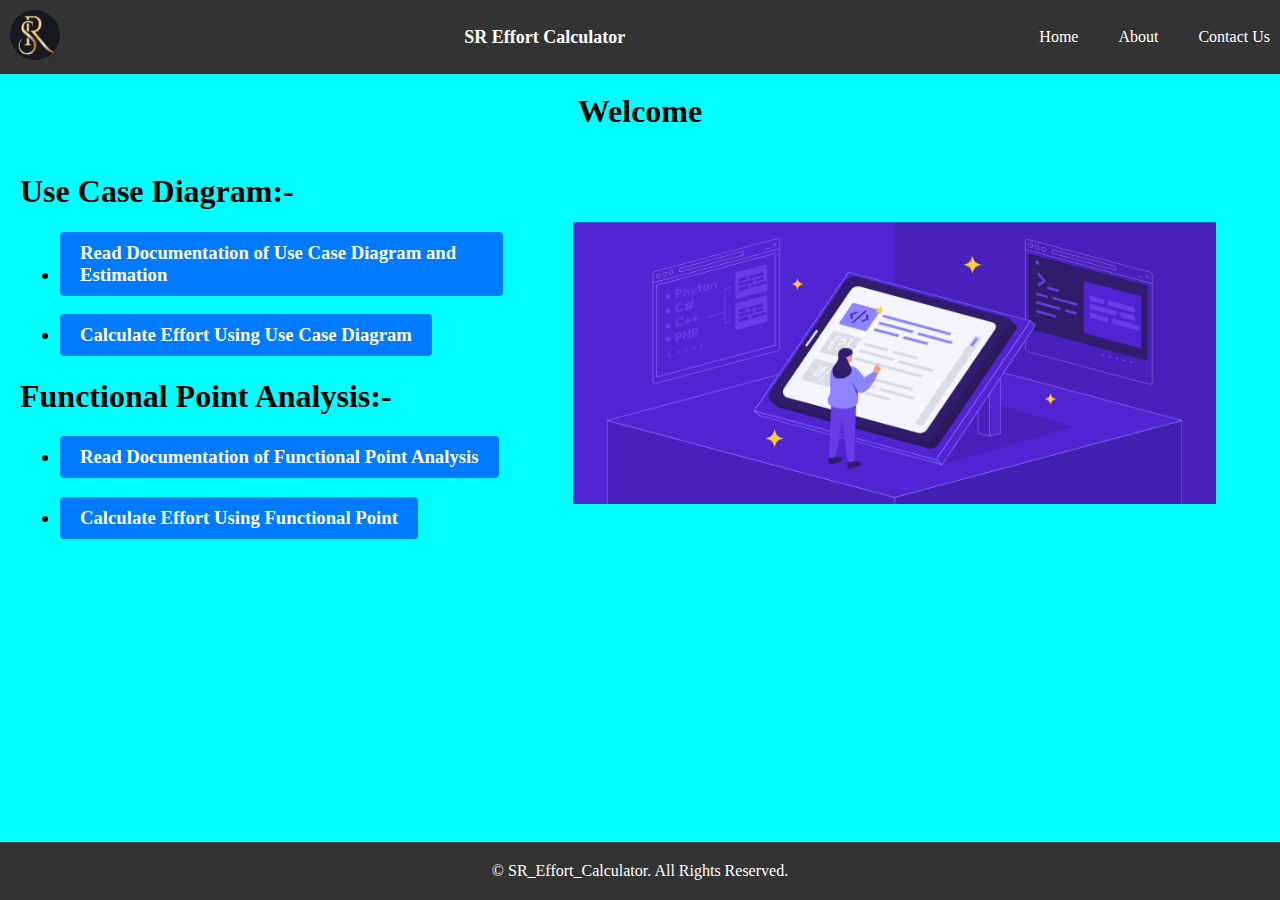
<file: templates/index.html>
<!DOCTYPE html>
<html>

<head>
	<title>Home</title>
	<link rel="stylesheet" type="text/css" href="static/sat1.css">
</head>

<body>
	<header class="fixed-header">
		<div class="logo">
			<img src="static/logo_sr.jpg" alt="Logo">
		</div>
		<div class="company-name">
			SR Effort Calculator
		</div>
		<nav>
			<ul>
				<li><a href="index.html">Home</a></li>
				<li><a href="about.html">About</a></li>
				<li><a href="contact_us.html">Contact Us</a></li>
			</ul>
		</nav>
	</header>
	<br><br><br><br>
	<main>
		<h1>
			<center>Welcome</center>
		</h1>
		<div class="index_img">
			<div class="ind">
				<h1>
					Use Case Diagram:-
				</h1>
				<div class="calculator">
					<ul>
						<h3>
							<li><a href="document1.html" class="button">Read Documentation of Use Case Diagram and
									Estimation</a></li>
						</h3>
						<h3>
							<li><a href="Effort_cal.html" class="button">Calculate Effort Using Use Case Diagram</a>
							</li>
						</h3>
					</ul>
				</div>
				<h1>
					Functional Point Analysis:-
				</h1>
				<div class="calculator">
					<ul>
						<h3>
							<li><a href="document2.html" class="button">Read Documentation of Functional Point
									Analysis</a>
							</li>
						</h3>
						<h3>
							<li><a href="functional.html" class="button">Calculate Effort Using Functional Point</a>
							</li>
						</h3>
					</ul>
				</div>
			</div>
			<div class="img1">
				<img src="static/codeing.png" alt="">
			</div>
		</div>

	</main>
	<br><br><br><br>
	<footer>
		<div class="copyright">
			&copy; SR_Effort_Calculator. All Rights Reserved.
		</div>
	</footer>

</body>

</html>
</file>
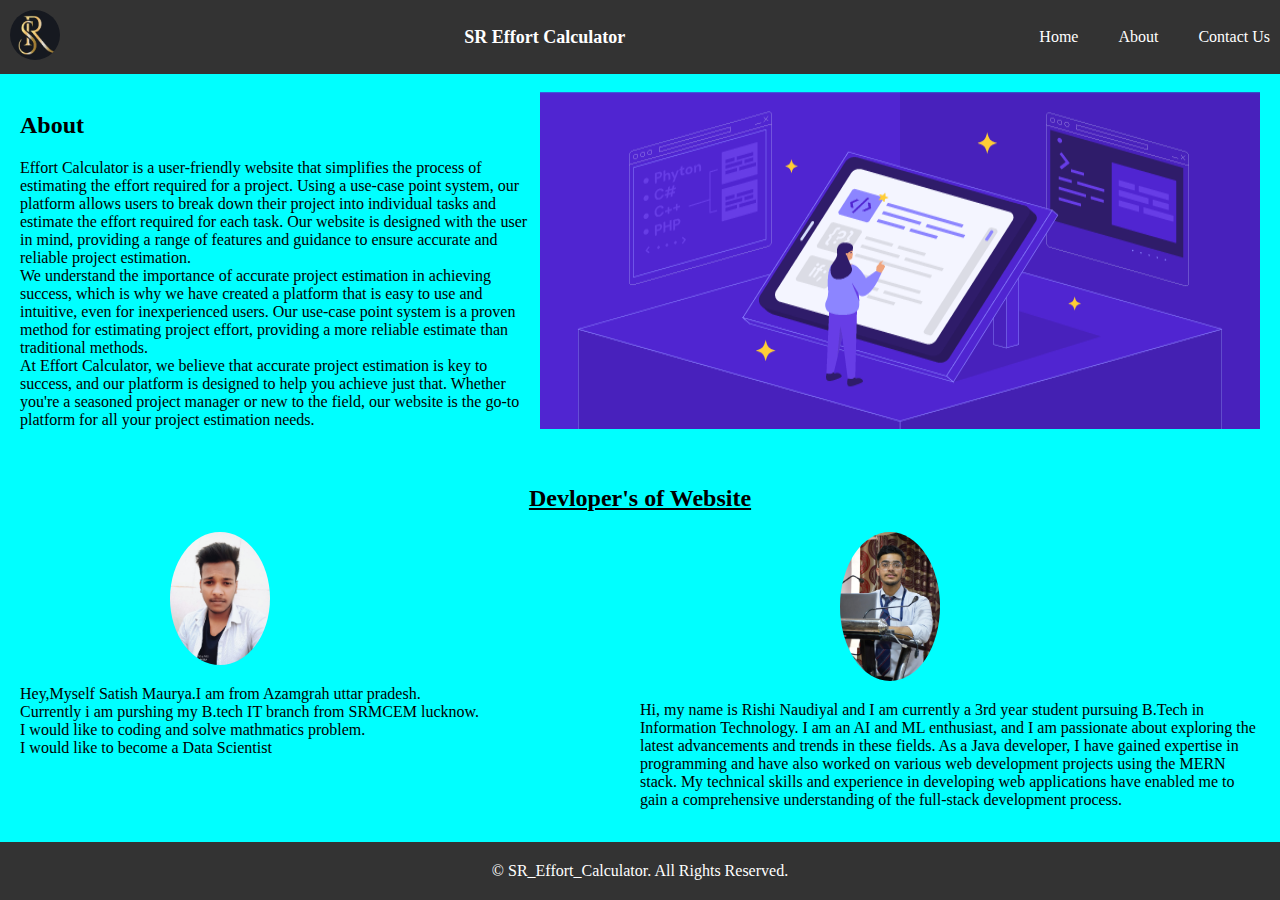
<file: templates/about.html>
<!DOCTYPE html>
<html lang="en">

<head>
	<meta charset="UTF-8">
	<meta http-equiv="X-UA-Compatible" content="IE=edge">
	<meta name="viewport" content="width=device-width, initial-scale=1.0">
	<title>About</title>
	<link rel="stylesheet" type="text/css" href="static/sat1.css">
</head>

<body>
	<header class="fixed-header">
		<div class="logo">
			<img src="static/logo_sr.jpg" alt="Logo">
		</div>
		<div class="company-name">
			SR Effort Calculator
		</div>
		<nav>
			<ul>
				<li><a href="index.html">Home</a></li>
				<li><a href="about.html">About</a></li>
				<li><a href="contact_us.html">Contact Us</a></li>
			</ul>
		</nav>
	</header>
	<br><br><br><br>
	<main>
		<div class="about">
			<div class="about_con">
				<h2>About</h2>
				Effort Calculator is a user-friendly website that simplifies the process of estimating the effort
				required
				for a project. Using a use-case point system, our platform allows users to break down their project into
				individual tasks and estimate the effort required for each task. Our website is designed with the user
				in
				mind, providing a range of features and guidance to ensure accurate and reliable project estimation.
				<br>
				We understand the importance of accurate project estimation in achieving success, which is why we have
				created a platform that is easy to use and intuitive, even for inexperienced users. Our use-case point
				system is a proven method for estimating project effort, providing a more reliable estimate than
				traditional
				methods.
				<br>
				At Effort Calculator, we believe that accurate project estimation is key to success, and our platform is
				designed to help you achieve just that. Whether you're a seasoned project manager or new to the field,
				our
				website is the go-to platform for all your project estimation needs.
			</div>
			<img src="static/codeing.png" alt="code">
		</div>
		<br><br>
		<h2>
			<center><u>Devloper's of Website</u></center>
		</h2>
		<div class="about2">
			<div class="img_s">
				<div>
					<img src="static/sat_profile.jpeg" alt="Satish">
				</div>
				<div class="satish">
					<p>
						Hey,Myself Satish Maurya.I am from Azamgrah uttar pradesh.
						<br> Currently i am purshing my B.tech IT
						branch from SRMCEM lucknow. <br>
						I would like to coding and solve mathmatics problem.
						<br>I would like to become a Data Scientist
					</p>
				</div>
			</div>
			<div class="img_r">
				<div>
					<img src="static/rishi.jpeg" alt="Satish">
				</div>
				<div class="rishi">
					<p>
						Hi, my name is Rishi Naudiyal and I am currently a 3rd year student pursuing B.Tech in
						Information Technology. I am an AI and ML enthusiast, and I am passionate about exploring the
						latest advancements and trends in these fields.

						As a Java developer, I have gained expertise in programming and have also worked on various web
						development projects using the MERN stack. My technical skills and experience in developing web
						applications have enabled me to gain a comprehensive understanding of the full-stack development
						process.

					</p>
				</div>
			</div>
		</div>
	</main>





	<footer>
		<div class="copyright">
			&copy; SR_Effort_Calculator. All Rights Reserved.
		</div>
	</footer>
</body>

</html>
</file>
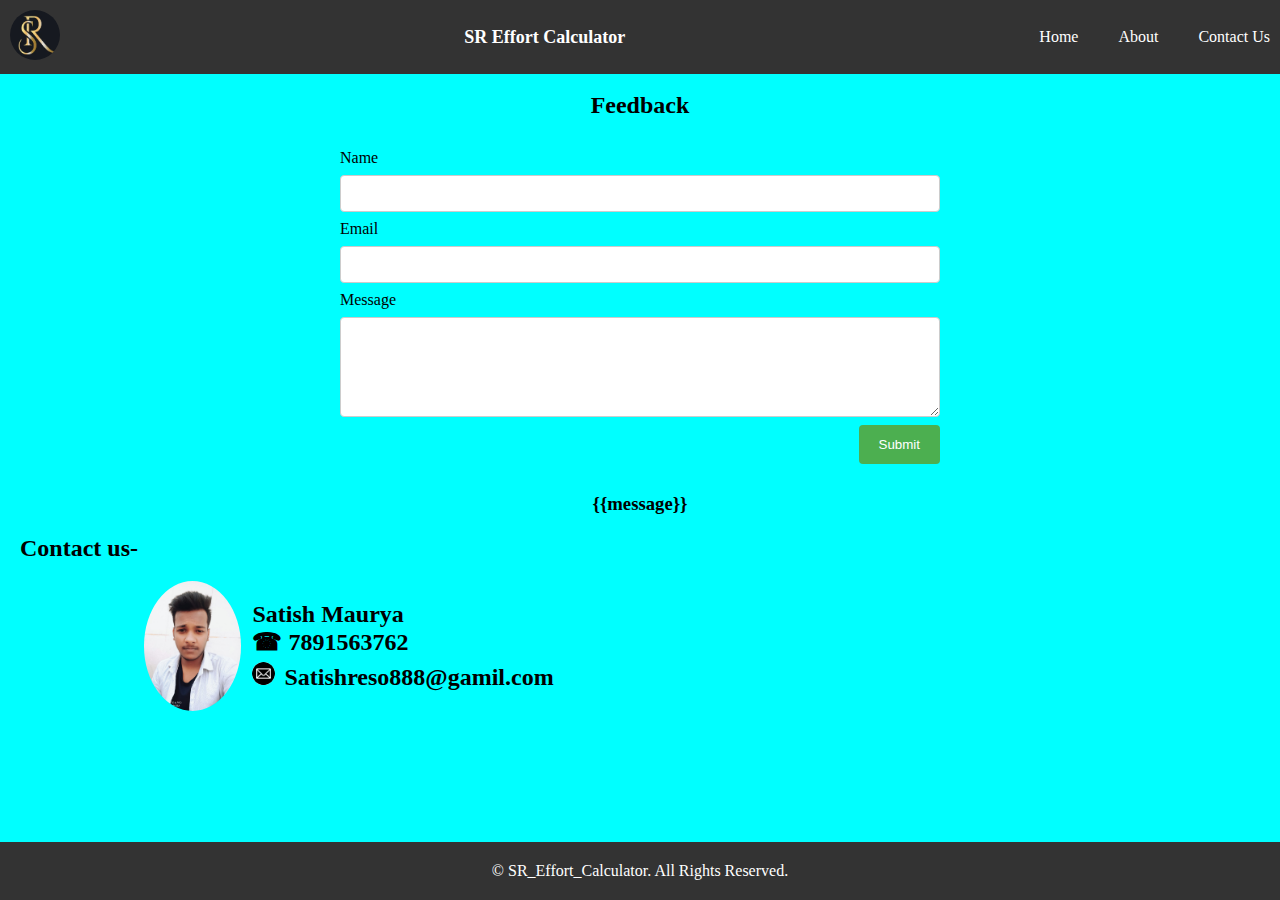
<file: templates/contact_us.html>
<!DOCTYPE html>
<html lang="en">

<head>
	<meta charset="UTF-8">
	<meta http-equiv="X-UA-Compatible" content="IE=edge">
	<meta name="viewport" content="width=device-width, initial-scale=1.0">
	<title>contact-us</title>
	<link rel="stylesheet" type="text/css" href="static/sat1.css">
	<link rel="stylesheet" type="text/css" href="static/contact.css">
</head>

<body>
	<header class="fixed-header">
		<div class="logo">
			<img src="static/logo_sr.jpg" alt="Logo">
		</div>
		<div class="company-name">
			SR Effort Calculator
		</div>
		<nav>
			<ul>
				<li><a href="index.html">Home</a></li>
				<li><a href="about.html">About</a></li>
				<li><a href="contact_us.html">Contact Us</a></li>
			</ul>
		</nav>
	</header>
	<br><br><br><br>
	<main>
		<center>
			<h2>Feedback</h2>
		</center>
		<div class="con_container">
			<form action="/contact_us.html" method="POST">
				<label for="name">Name</label>
				<input type="text" id="name" name="name" required>

				<label for="email">Email</label>
				<input type="email" id="email" name="email" required>

				<label for="message">Message</label>
				<textarea id="message" name="message" required></textarea>

				<button type="submit">Submit</button>
			</form>
		</div>
		<h3><center>{{message}}</center></h3>
		<h2>Contact us-</h2>
		<div class="my_con">
			<div class="profile">
				<img src="static/sat_profile.jpeg" alt="sat">
			</div>
			<div class="img_side">
				<h2>Satish Maurya <br>&phone; 7891563762 <br>
					<img class="email" src="static/email.png" alt="Email">
					<div class="e_name">Satishreso888@gamil.com</div>
				</h2>
			</div>

		</div>
	</main>

	<br><br><br><br>

	<footer>
		<div class="copyright">
			&copy; SR_Effort_Calculator. All Rights Reserved.
		</div>
	</footer>
</body>

</html>
</file>
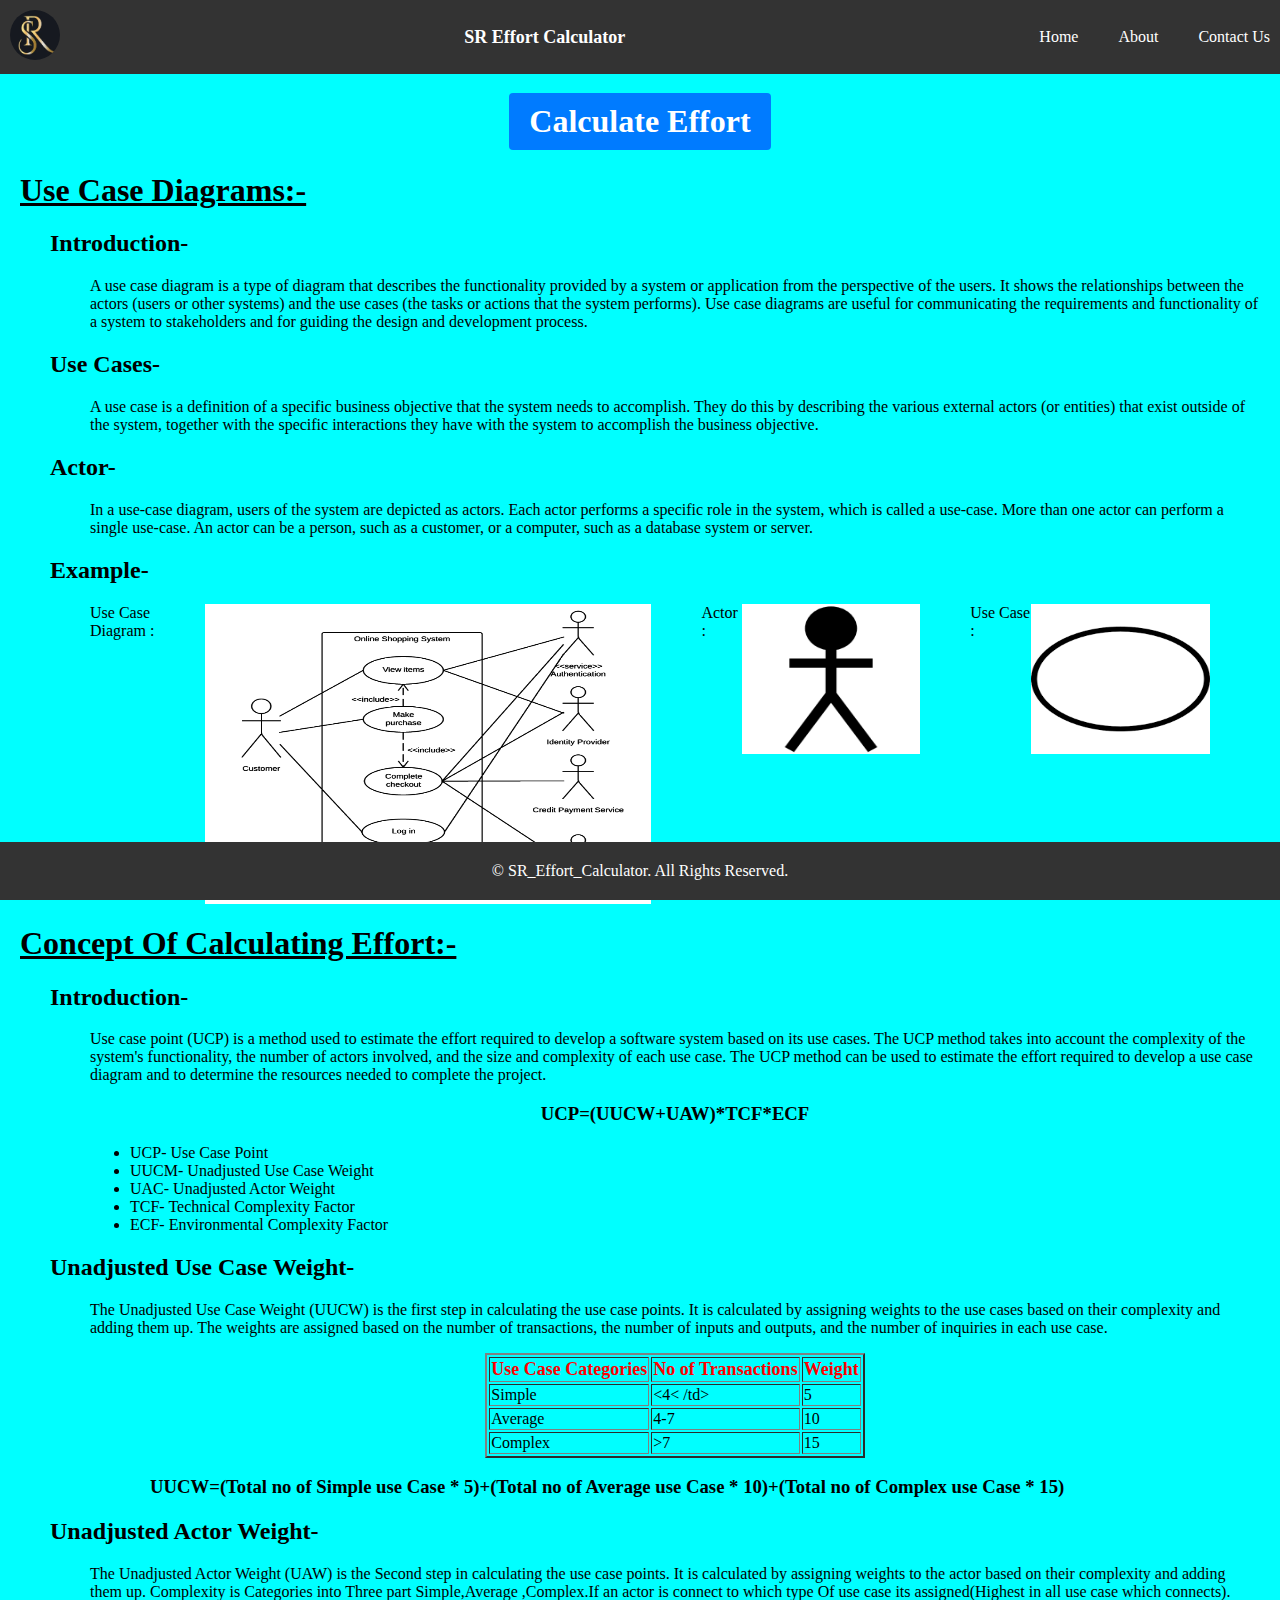
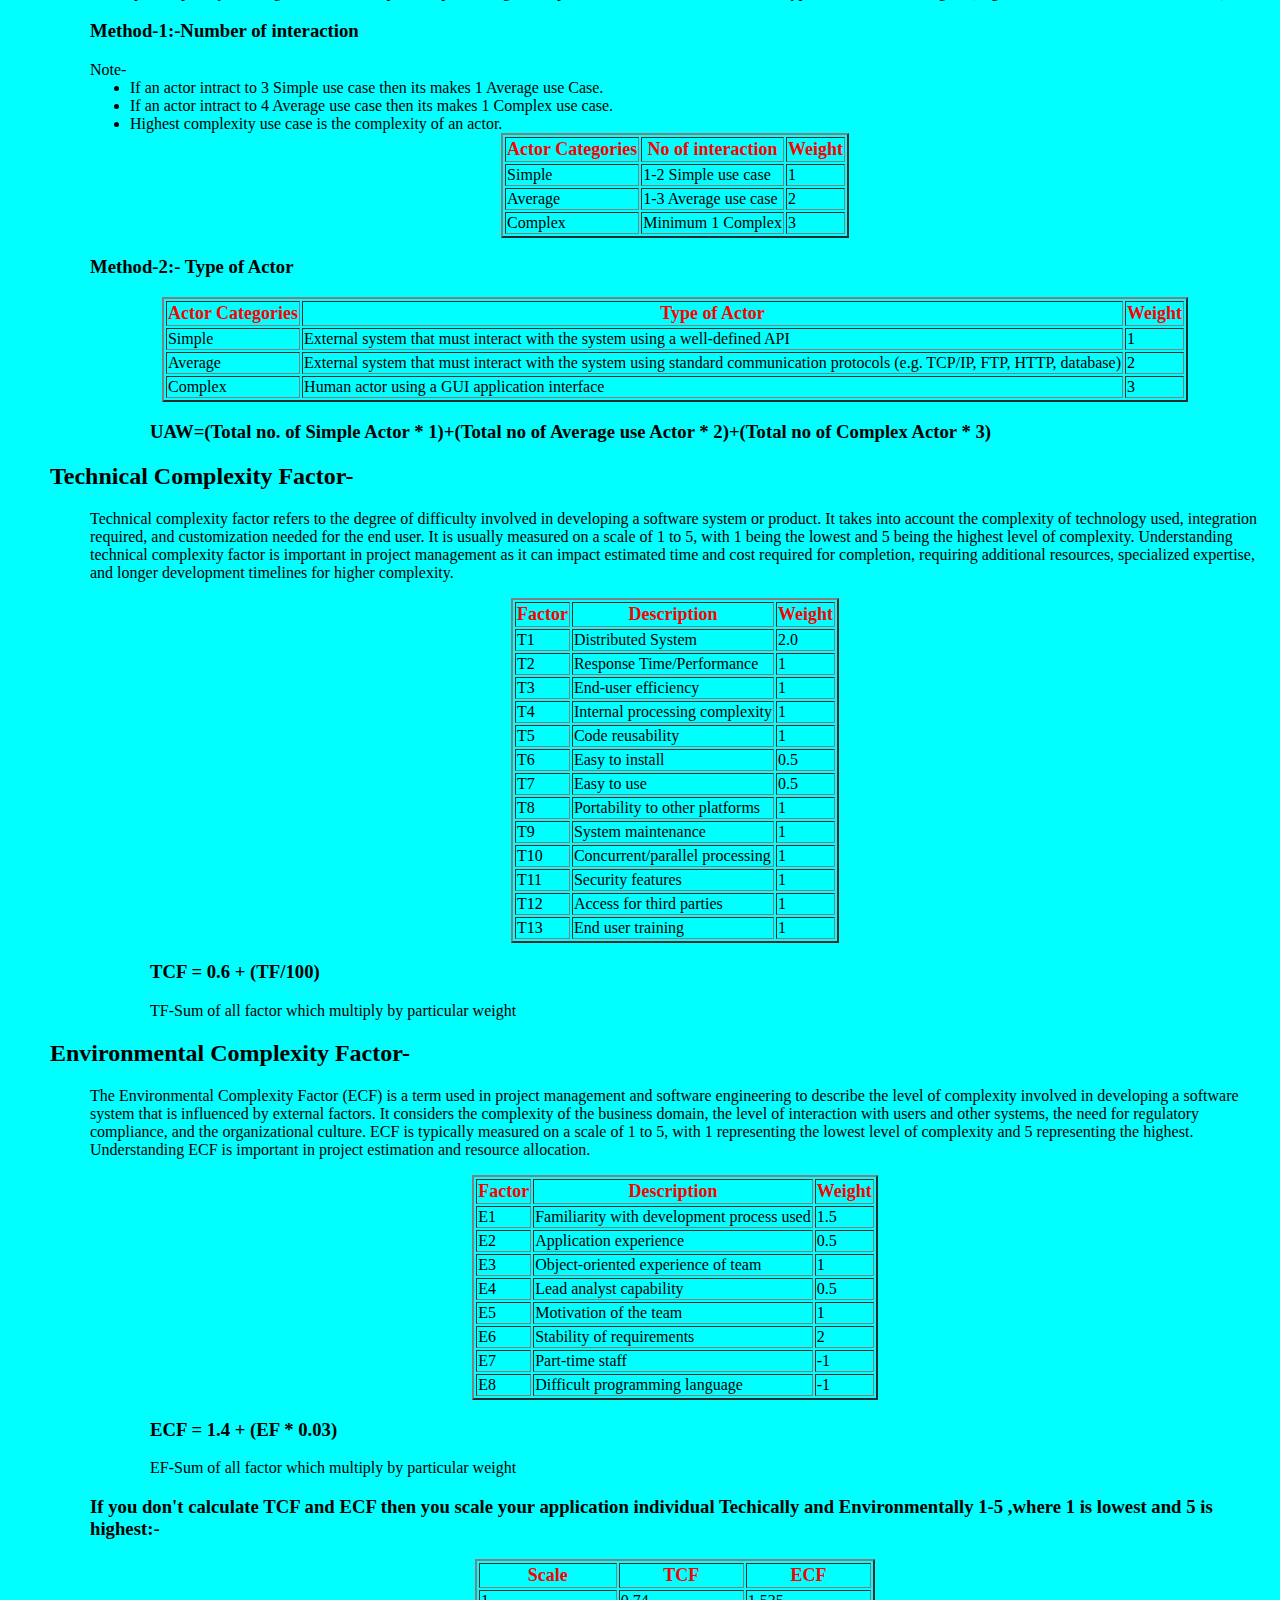
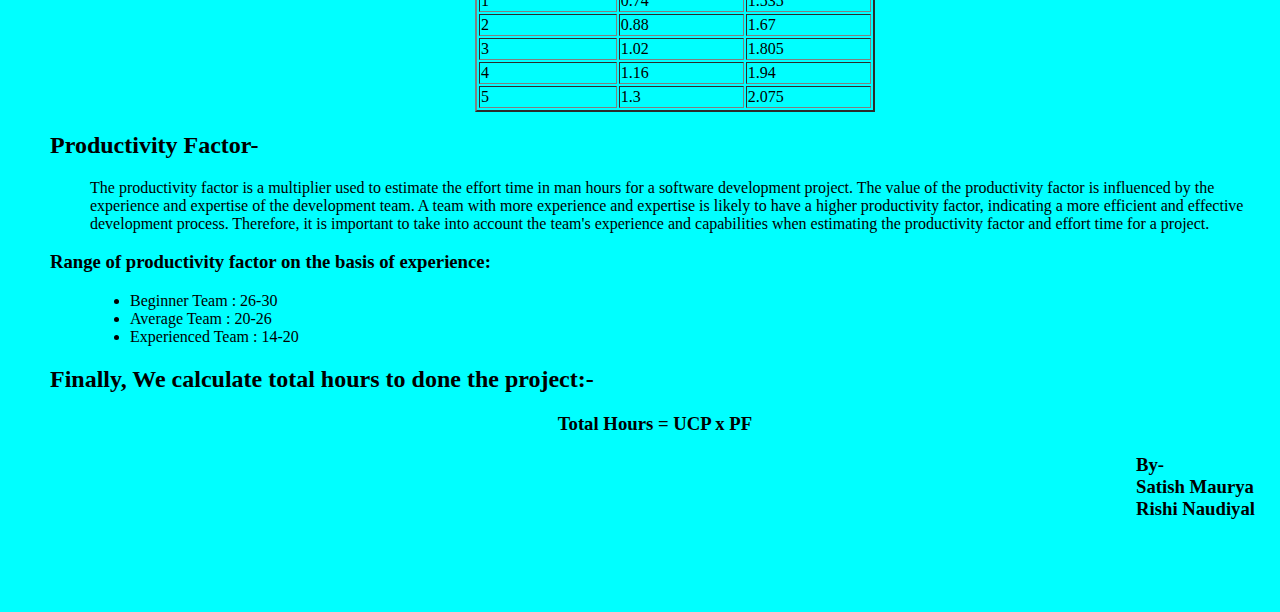
<file: templates/document1.html>
<!DOCTYPE html>
<html>

<head>
	<title>Home</title>
	<link rel="stylesheet" type="text/css" href="static/sat1.css">
</head>

<body>
	<header class="fixed-header">
		<div class="logo">
			<img src="static/logo_sr.jpg" alt="Logo">
		</div>
		<div class="company-name">
			SR Effort Calculator
		</div>
		<nav>
			<ul>
				<li><a href="index.html">Home</a></li>
				<li><a href="about.html">About</a></li>
				<li><a href="contact_us.html">Contact Us</a></li>
			</ul>
		</nav>
	</header>
	<br><br><br><br>
	<main>
		<div class="calculator">
			<h1>
				<center><a href="Effort_cal.html" class="button">Calculate Effort</a></center>
			</h1>
		</div>
		<div class="th">
			<u>
				<h1>Use Case Diagrams:-</h1>
			</u>
			<dl class="dlu">
				<dt>
					<h2>Introduction-</h2>
				</dt>
				<dd>
					<p>
						A use case diagram is a type of diagram that describes the functionality provided by a system or
						application from the perspective of the users. It shows the relationships between the actors
						(users or other systems) and the use cases (the tasks or actions that the system performs). Use
						case diagrams are useful for communicating the requirements and functionality of a system to
						stakeholders and for guiding the design and development process.</p>
				</dd>
				<dt>
					<h2>Use Cases-</h2>
				</dt>
				<dd>
					<p>
						A use case is a definition of a specific business objective that the system needs to accomplish.
						They do this by describing the various external actors (or entities) that exist outside of the
						system, together with the specific interactions they have with the system to accomplish the
						business objective.
					</p>
				</dd>
				<dt>
					<h2>Actor-</h2>
				</dt>
				<dd>
					<p>
						In a use-case diagram, users of the system are depicted as actors. Each actor performs a
						specific role in the system, which is called a use-case. More than one actor can perform a
						single use-case. An actor can be a person, such as a customer, or a computer, such as a database
						system or server.
					</p>
				</dd>
				<dt>
					<h2>Example-</h2>
				</dt>
				<dd>
					<div class="image-container">Use Case Diagram :
						<img src="static/pic1.png" alt="Use Case Diagram" width="500" height="300">Actor :
						<img src="static/actor.png" alt="Actor" width="200" height="150">Use Case :
						<img src="static/use_case.png" alt="Use Case" width="200" height="150">
					</div>
				</dd>

			</dl>
		</div>
		<div class="th">
			<u>
				<h1>Concept Of Calculating Effort:-</h1>
			</u>
			<dl class="dlu">
				<h2>
					<dt>Introduction-</dt>
				</h2>
				<dd>
					<p>
						Use case point (UCP) is a method used to estimate the effort required to develop a software
						system based on its use cases. The UCP method takes into account the complexity of the system's
						functionality, the number of actors involved, and the size and complexity of each use case. The
						UCP method can be used to estimate the effort required to develop a use case diagram and to
						determine the resources needed to complete the project.

					<h3>
						<center>UCP=(UUCW+UAW)*TCF*ECF </center>
					</h3>
					<div clas="UCP">
						<ul type="solide">
							<li>UCP- Use Case Point</li>
							<li>UUCM- Unadjusted Use Case Weight</li>
							<li>UAC- Unadjusted Actor Weight</li>
							<li>TCF- Technical Complexity Factor</li>
							<li>ECF- Environmental Complexity Factor</li>
						</ul>
					</div>
					</p>
				</dd>
				<dt>
					<h2>Unadjusted Use Case Weight-</h2>
				</dt>
				<dd>
					<p>
						The Unadjusted Use Case Weight (UUCW) is the first step in calculating the use case points. It
						is
						calculated by assigning weights to the use cases based on their complexity and adding them up.
						The weights are assigned based on the number of transactions, the number of inputs and outputs,
						and the number of inquiries in each use case.

						<center>
							<table border="2px solide black" cell-padding="0px">
								<tr>
									<th>Use Case Categories</th>
									<th>No of Transactions</th>
									<th>Weight</th>
								</tr>
								<tr>
									<td>Simple</td>
									<td>
										<4< /td>
									<td>5</td>
								</tr>
								<tr>
									<td>Average</td>
									<td>4-7</td>
									<td>10</td>
								</tr>
								<tr>
									<td>Complex</td>
									<td>>7</td>
									<td>15</td>
								</tr>

							</table>
						</center>
					<div class="formula">
						<h3>UUCW=(Total no of Simple use Case * 5)+(Total no of Average use Case * 10)+(Total no of
							Complex use Case * 15)</h3>
					</div>
					</p>
				</dd>
				<dt>
					<h2>Unadjusted Actor Weight-</h2>
				</dt>
				<dd>
					<p>
						The Unadjusted Actor Weight (UAW) is the Second step in calculating the use case points. It is
						calculated by assigning weights to the actor based on their complexity and adding them up.
						Complexity is Categories into Three part Simple,Average ,Complex.If an actor is connect to which
						type Of
						use case its assigned(Highest in all use case which connects). <br>
					<h3>Method-1:-Number of interaction</h3>
					Note-
					<ul type="solide">
						<li>If an actor intract to 3 Simple use case then its makes 1 Average use Case.</li>
						<li>If an actor intract to 4 Average use case then its makes 1 Complex use case.</li>
						<li>Highest complexity use case is the complexity of an actor.</li>
					</ul>
					<center>
						<table border="2px solide black">
							<tr>
								<th>Actor Categories</th>
								<th>No of interaction</th>
								<th>Weight</th>
							</tr>
							<tr>
								<td>Simple</td>
								<td>1-2 Simple use case</td>
								<td>1</td>
							</tr>
							<tr>
								<td>Average</td>
								<td>1-3 Average use case</td>
								<td>2</td>
							</tr>
							<tr>
								<td>Complex</td>
								<td>Minimum 1 Complex</td>
								<td>3</td>
							</tr>
						</table>
					</center>
					<div>
						<h3>Method-2:- Type of Actor </h3>
						<center>
							<table border="2px solide black">
								<tr>
									<th>Actor Categories</th>
									<th>Type of Actor</th>
									<th>Weight</th>
								</tr>
								<tr>
									<td>Simple</td>
									<td>External system that must interact with the system using a well-defined API</td>
									<td>1</td>
								</tr>
								<tr>
									<td>Average</td>
									<td>External system that must interact with the system using standard communication
										protocols (e.g. TCP/IP, FTP, HTTP, database)</td>
									<td>2</td>
								</tr>
								<tr>
									<td>Complex</td>
									<td>Human actor using a GUI application interface</td>
									<td>3</td>
								</tr>
							</table>
						</center>
					</div>
					<div class="formula">
						<h3>UAW=(Total no. of Simple Actor * 1)+(Total no of Average use Actor * 2)+(Total no of
							Complex Actor * 3)</h3>
					</div>

					</p>
				</dd>
				<dt>
					<h2>Technical Complexity Factor-</h2>
				</dt>
				<dd>
					<p>
						Technical complexity factor refers to the degree of difficulty involved in developing a software
						system or product. It takes into account the complexity of technology used, integration
						required, and customization needed for the end user. It is usually measured on a scale of 1 to
						5, with 1 being the lowest and 5 being the highest level of complexity. Understanding technical
						complexity factor is important in project management as it can impact estimated time and cost
						required for completion, requiring additional resources, specialized expertise, and longer
						development timelines for higher complexity.

						<center>
							<table border="2px solide black">
								<tr>
									<th>Factor</th>
									<th>Description</th>
									<th>Weight</th>
								</tr>
								<tr>
									<td>T1</td>
									<td>Distributed System</td>
									<td>2.0</td>
								</tr>
								<tr>
									<td>T2</td>
									<td>Response Time/Performance </td>
									<td>1</td>
								</tr>
								<tr>
									<td>T3</td>
									<td>End-user efficiency</td>
									<td>1</td>
								</tr>
								<tr>
									<td>T4</td>
									<td>Internal processing complexity</td>
									<td>1</td>
								</tr>
								<tr>
									<td>T5</td>
									<td>Code reusability</td>
									<td>1</td>
								</tr>
								<tr>
									<td>T6</td>
									<td>Easy to install</td>
									<td>0.5</td>
								</tr>
								<tr>
									<td>T7</td>
									<td>Easy to use</td>
									<td>0.5</td>
								</tr>
								<tr>
									<td>T8</td>
									<td>Portability to other platforms</td>
									<td>1</td>
								</tr>
								<tr>
									<td>T9</td>
									<td>System maintenance</td>
									<td>1</td>
								</tr>
								<tr>
									<td>T10</td>
									<td>Concurrent/parallel processing</td>
									<td>1</td>
								</tr>
								<tr>
									<td>T11</td>
									<td>Security features</td>
									<td>1</td>
								</tr>
								<tr>
									<td>T12</td>
									<td>Access for third parties</td>
									<td>1</td>
								</tr>
								<tr>
									<td>T13</td>
									<td>End user training</td>
									<td>1</td>
								</tr>
							</table>
						</center>
					<div class="formula">
						<h3>TCF = 0.6 + (TF/100)</h3>
						TF-Sum of all factor which multiply by particular weight
					</div>
					</p>
				</dd>
				<dt>
					<h2>Environmental Complexity Factor-</h2>
				</dt>
				<dd>
					<p>
						The Environmental Complexity Factor (ECF) is a term used in project management and software
						engineering to describe the level of complexity involved in developing a software system that is
						influenced by external factors. It considers the complexity of the business domain, the level of
						interaction with users and other systems, the need for regulatory compliance, and the
						organizational culture. ECF is typically measured on a scale of 1 to 5, with 1 representing the
						lowest level of complexity and 5 representing the highest. Understanding ECF is important in
						project estimation and resource allocation.

						<center>
							<table border="2px solide black">
								<tr>
									<th>Factor</th>
									<th>Description</th>
									<th>Weight</th>
								</tr>
								<tr>
									<td>E1</td>
									<td>Familiarity with development process used </td>
									<td>1.5</td>
								</tr>
								<tr>
									<td>E2</td>
									<td>Application experience</td>
									<td>0.5</td>
								</tr>
								<tr>
									<td>E3</td>
									<td>Object-oriented experience of team</td>
									<td>1</td>
								</tr>
								<tr>
									<td>E4</td>
									<td>Lead analyst capability</td>
									<td>0.5</td>
								</tr>
								<tr>
									<td>E5</td>
									<td>Motivation of the team</td>
									<td>1</td>
								</tr>
								<tr>
									<td>E6</td>
									<td>Stability of requirements</td>
									<td>2</td>
								</tr>
								<tr>
									<td>E7</td>
									<td>Part-time staff</td>
									<td>-1</td>
								</tr>
								<tr>
									<td>E8</td>
									<td>Difficult programming language</td>
									<td>-1</td>
								</tr>
							</table>

						</center>
					<div class="formula">
						<h3>ECF = 1.4 + (EF * 0.03)</h3>
						EF-Sum of all factor which multiply by particular weight
					</div>

					<div class="tcf_Ecf">
						<h3>If you don't calculate TCF and ECF then you scale your application individual Techically and
							Environmentally 1-5 ,where 1 is lowest
							and 5 is highest:-</h3>
						<center>
							<table border="2px solide black">
								<tr>
									<th>Scale</th>
									<th>TCF</th>
									<th>ECF</th>
								</tr>
								<tr>
									<td>1</td>
									<td>0.74</td>
									<td>1.535</td>
								</tr>
								<tr>
									<td>2</td>
									<td>0.88</td>
									<td>1.67</td>
								</tr>
								<tr>
									<td>3</td>
									<td>1.02</td>
									<td>1.805</td>
								</tr>
								<tr>
									<td>4</td>
									<td>1.16</td>
									<td>1.94</td>
								</tr>
								<tr>
									<td>5</td>
									<td>1.3</td>
									<td>2.075</td>
								</tr>

							</table>
						</center>
					</div>
					</p>
				</dd>
				<dt>
					<h2>Productivity Factor-</h2>
				</dt>
				<dd>
					<p>
						The productivity factor is a multiplier used to estimate the effort time in man hours for a
						software
						development project. The value of the productivity factor is influenced by the experience and
						expertise
						of the development team. A team with more experience and expertise is likely to have a higher
						productivity factor, indicating a more efficient and effective development process. Therefore,
						it is
						important to take into account the team's experience and capabilities when estimating the
						productivity
						factor and effort time for a project.
					</p>
				</dd>
				<dt>
					<h3>Range of productivity factor on the basis of experience:</h3>
				</dt>
				<dd>
					<ul>
						<li>Beginner Team : 26-30</li>
						<li>Average Team : 20-26</li>
						<li>Experienced Team : 14-20</li>
					</ul>
				</dd>

				<dt>
					<h2>
						Finally, We calculate total hours to done the project:-
					</h2>
					<center>
						<h3>
							Total Hours = UCP x PF
						</h3>
					</center>
				</dt>
			</dl>
		</div>
		<div class="person">
			<h3>By- <br> Satish Maurya <br> Rishi Naudiyal</h3>
		</div>
	</main>
	<br><br><br><br>
	<footer>
		<div class="copyright">
			&copy; SR_Effort_Calculator. All Rights Reserved.
		</div>
	</footer>

</body>

</html>
</file>
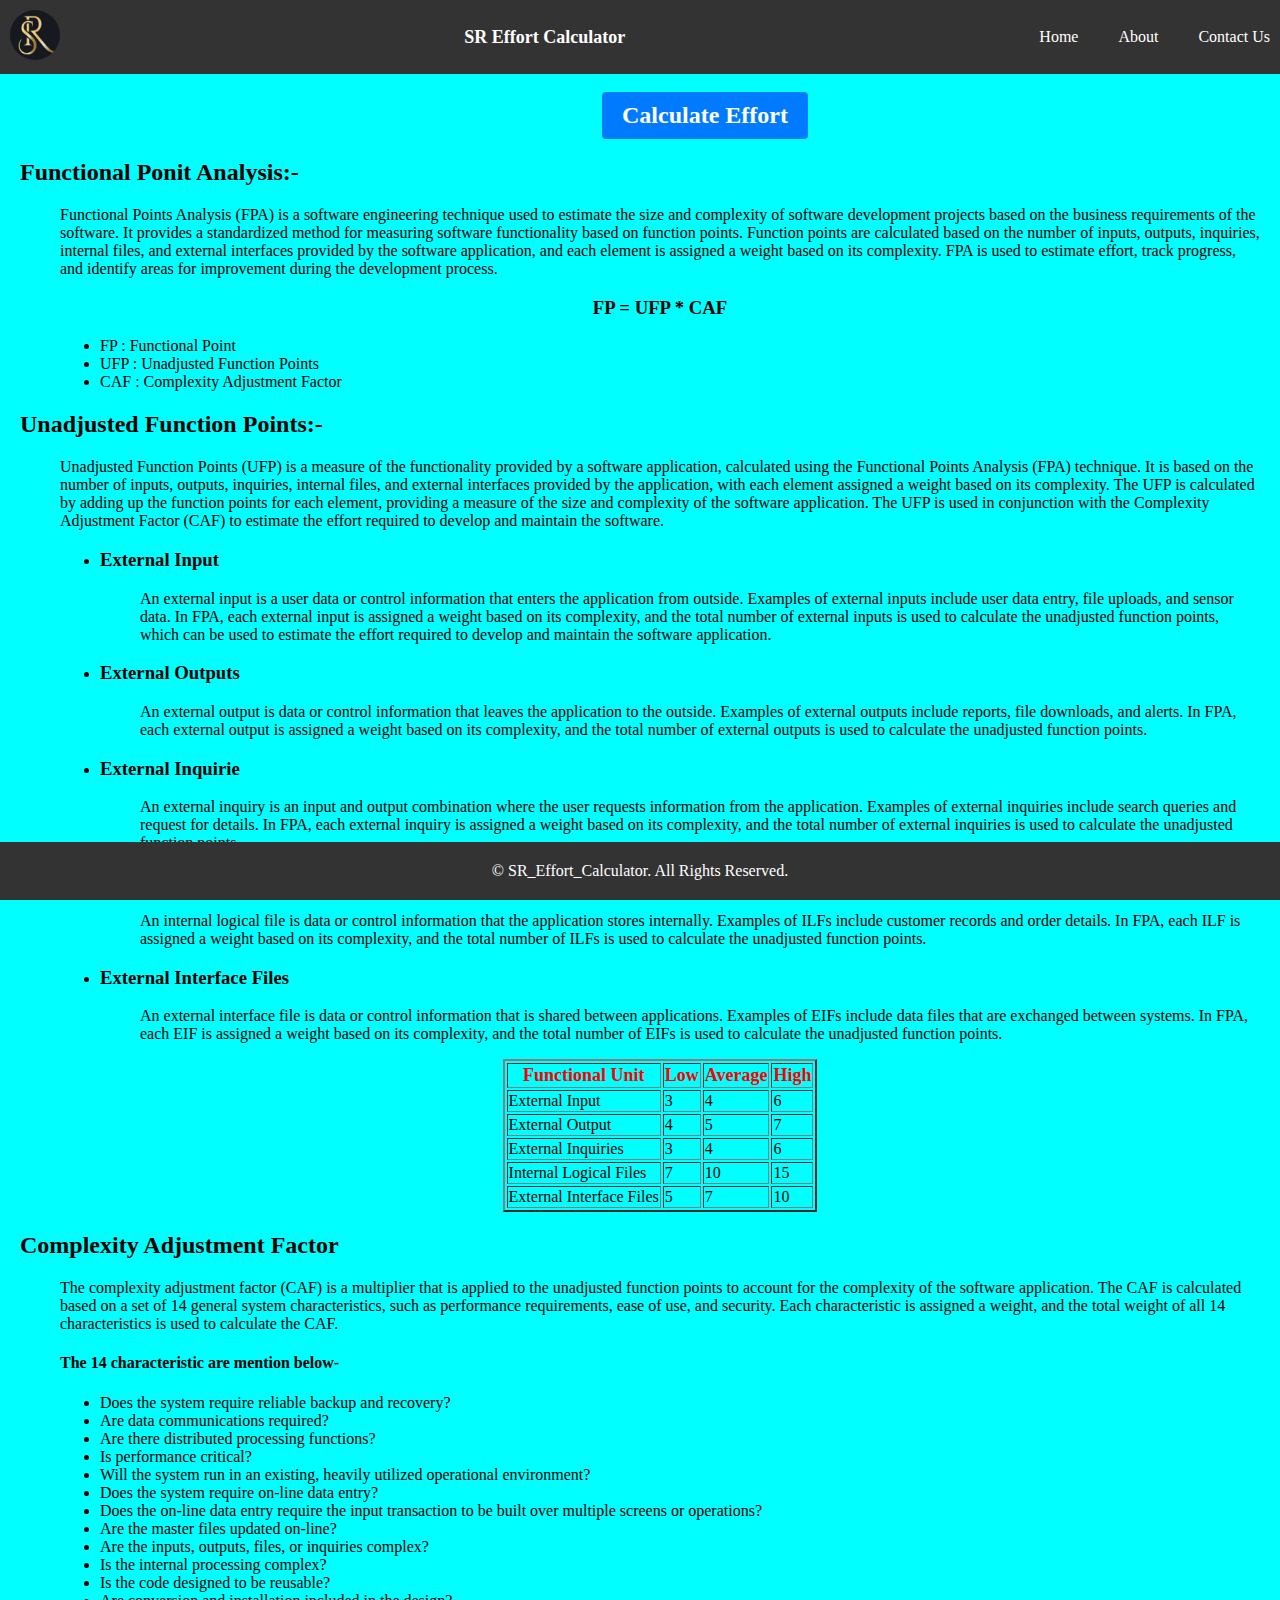
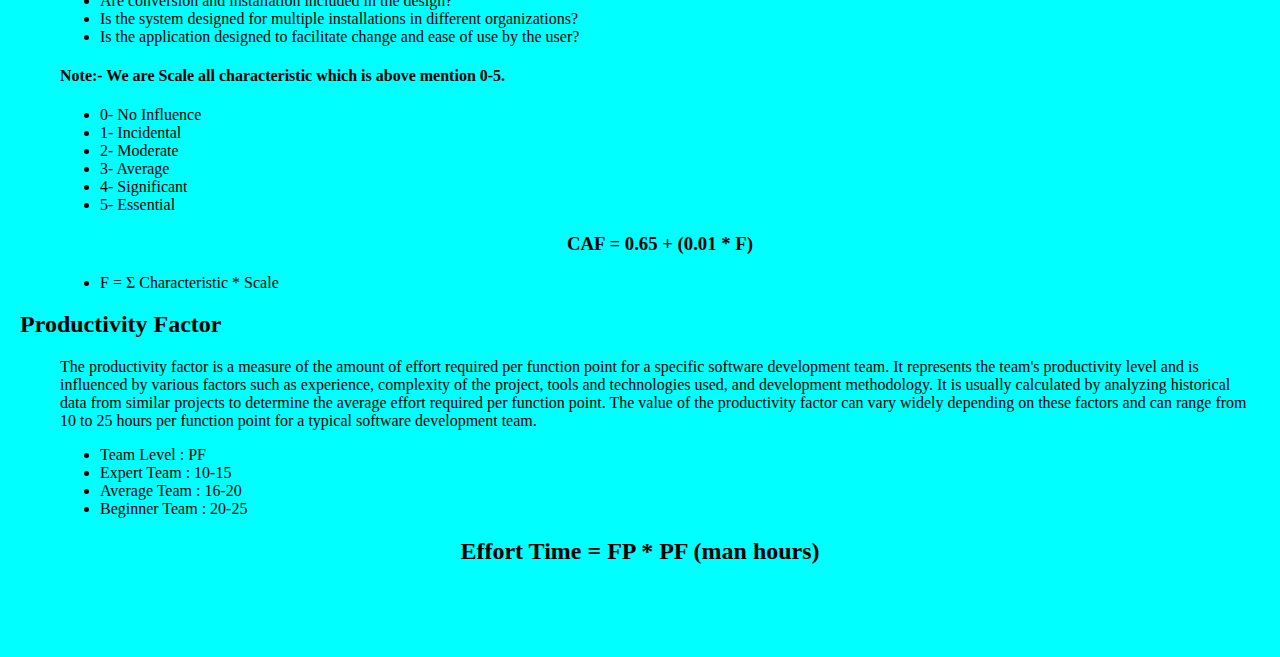
<file: templates/document2.html>
<!DOCTYPE html>
<html>

<head>
	<title>document2</title>
	<link rel="stylesheet" type="text/css" href="static/sat1.css">
</head>

<body>
	<header class="fixed-header">
		<div class="logo">
			<img src="static/logo_sr.jpg" alt="Logo">
		</div>
		<div class="company-name">
			SR Effort Calculator
		</div>
		<nav>
			<ul>
				<li><a href="index.html">Home</a></li>
				<li><a href="about.html">About</a></li>
				<li><a href="contact_us.html">Contact Us</a></li>
			</ul>
		</nav>
	</header>
	<br><br><br><br>
	<main>
		<div class="calculator">
			<h2>
				<center><a href="functional.html " class="button">Calculate Effort</a></center>
			</h2>
		</div>
		<div class="doc">
			<dl>
				<dt>
					<h2>Functional Ponit Analysis:-</h2>
				</dt>
				<dd>
					<p>
						Functional Points Analysis (FPA) is a software engineering technique used to estimate the size
						and complexity of software development projects based on the business requirements of the
						software. It provides a standardized method for measuring software functionality based on
						function points. Function points are calculated based on the number of inputs, outputs,
						inquiries, internal files, and external interfaces provided by the software application, and
						each element is assigned a weight based on its complexity. FPA is used to estimate effort, track
						progress, and identify areas for improvement during the development process.
					</p>
					<h3>
						<center>FP = UFP * CAF</center>
					</h3>
					<ul>
						<li>FP : Functional Point</li>
						<li>UFP : Unadjusted Function Points</li>
						<li>CAF : Complexity Adjustment Factor</li>
					</ul>
				</dd>
				<dt>
					<h2>Unadjusted Function Points:-</h2>
				</dt>
				<dd>
					<p>
						Unadjusted Function Points (UFP) is a measure of the functionality provided by a software
						application, calculated using the Functional Points Analysis (FPA) technique. It is based on the
						number of inputs, outputs, inquiries, internal files, and external interfaces provided by the
						application, with each element assigned a weight based on its complexity. The UFP is calculated
						by adding up the function points for each element, providing a measure of the size and
						complexity of the software application. The UFP is used in conjunction with the Complexity
						Adjustment Factor (CAF) to estimate the effort required to develop and maintain the software.
					</p>
					<ul>
						<dl>
							<li>
								<dt>
									<h3>External Input</h3>
								</dt>
								<dd>
									<p>
										An external input is a user data or control information that enters the
										application from outside. Examples of external inputs include user data entry,
										file uploads, and sensor data. In FPA, each external input is assigned a weight
										based on its complexity, and the total number of external inputs is used to
										calculate the unadjusted function points, which can be used to estimate the
										effort required to develop and maintain the software application.
									</p>
								</dd>
							</li>
							<li>
								<dt>
									<h3>External Outputs</h3>
								</dt>
								<dd>
									<p>An external output is data or control information that leaves the application to
										the outside. Examples of external outputs include reports, file downloads, and
										alerts. In FPA, each external output is assigned a weight based on its
										complexity, and the total number of external outputs is used to calculate the
										unadjusted function points.</p>
								</dd>
							</li>
							<li>
								<dt>
									<h3>External Inquirie</h3>
								</dt>
								<dd>
									<p>
										An external inquiry is an input and output combination where the user requests
										information from the application. Examples of external inquiries include search
										queries and request for details. In FPA, each external inquiry is assigned a
										weight based on its complexity, and the total number of external inquiries is
										used to calculate the unadjusted function points.
									</p>
								</dd>
							</li>
							<li>
								<dt>
									<h3>Internal Logical Files </h3>
								</dt>
								<dd>
									<p>
										An internal logical file is data or control information that the application
										stores internally. Examples of ILFs include customer records and order details.
										In FPA, each ILF is assigned a weight based on its complexity, and the total
										number of ILFs is used to calculate the unadjusted function points.
									</p>
								</dd>
							</li>
							<li>
								<dt>
									<h3>External Interface Files</h3>
								</dt>
								<dd>
									<p>
										An external interface file is data or control information that is shared between
										applications. Examples of EIFs include data files that are exchanged between
										systems. In FPA, each EIF is assigned a weight based on its complexity, and the
										total number of EIFs is used to calculate the unadjusted function points.

									</p>
								</dd>
							</li>
						</dl>
					</ul>
					<center>
						<table border="2px solide black" >
							<tr>
								<th>Functional Unit</th>
								<th>Low</th>
								<th>Average</th>
								<th>High</th>
							</tr>
							<tr>
								<td>External Input</td>
								<td>3</td>
								<td>4</td>
								<td>6</td>
							</tr>
							<tr>
								<td>External Output</td>
								<td>4</td>
								<td>5</td>
								<td>7</td>
							</tr>
							<tr>
								<td>External Inquiries</td>
								<td>3</td>
								<td>4</td>
								<td>6</td>
							</tr>
							<tr>
								<td>Internal Logical Files</td>
								<td>7</td>
								<td>10</td>
								<td>15</td>
							</tr>
							<tr>
								<td>External Interface Files</td>
								<td>5</td>
								<td>7</td>
								<td>10</td>
							</tr>
						</table>
					</center>
				</dd>
				<dt>
					<h2>Complexity Adjustment Factor</h2>
				</dt>
				<dd>
					<p>
						The complexity adjustment factor (CAF) is a multiplier that is applied to the unadjusted
						function points to account for the complexity of the software application. The CAF is calculated
						based on a set of 14 general system characteristics, such as performance requirements, ease of
						use, and security. Each characteristic is assigned a weight, and the total weight of all 14
						characteristics is used to calculate the CAF.
					</p>
					<h4>The 14 characteristic are mention below-</h4>
					<ul>
						<li>Does the system require reliable backup and recovery?</li>
						<li>Are data communications required?</li>
						<li>Are there distributed processing functions?</li>
						<li>Is performance critical?</li>
						<li>Will the system run in an existing, heavily utilized operational environment?</li>
						<li>Does the system require on-line data entry?</li>
						<li>Does the on-line data entry require the input transaction to be built over multiple screens
							or operations?</li>
						<li>Are the master files updated on-line?</li>
						<li>Are the inputs, outputs, files, or inquiries complex?</li>
						<li>Is the internal processing complex?</li>
						<li>Is the code designed to be reusable?</li>
						<li>Are conversion and installation included in the design?</li>
						<li>Is the system designed for multiple installations in different organizations?</li>
						<li>Is the application designed to facilitate change and ease of use by the user?</li>
					</ul>
					<h4>Note:- We are Scale all characteristic which is above mention 0-5.</h4>
					<ul>
						<li>0- No Influence</li>
						<li>1- Incidental</li>
						<li>2- Moderate</li>
						<li>3- Average</li>
						<li>4- Significant</li>
						<li>5- Essential</li>
					</ul>
					<center>
						<h3>CAF = 0.65 + (0.01 * F)</h3>
					</center>
					<ul>
						<li>F = Σ Characteristic * Scale</li>
					</ul>
				</dd>
				<dt>
					<h2>Productivity Factor</h2>
				</dt>
				<dd>
					<p>The productivity factor is a measure of the amount of effort required per function point for a
						specific software development team. It represents the team's productivity level and is
						influenced by various factors such as experience, complexity of the project, tools and
						technologies used, and development methodology. It is usually calculated by analyzing historical
						data from similar projects to determine the average effort required per function point. The
						value of the productivity factor can vary widely depending on these factors and can range from
						10 to 25 hours per function point for a typical software development team.
					</p>
					<ul>
						<li>Team Level    : PF</li>
						<li>Expert Team   : 10-15</li>
						<li>Average Team  : 16-20</li>
						<li>Beginner Team : 20-25</li>
					</ul>

				</dd>
			</dl>
			<h2><center>Effort Time = FP * PF (man hours)</center></h2>
		</div>

	</main>
	<br><br><br><br>
	<footer>
		<div class="copyright">
			&copy; SR_Effort_Calculator. All Rights Reserved.
		</div>
	</footer>

</body>

</html>
</file>
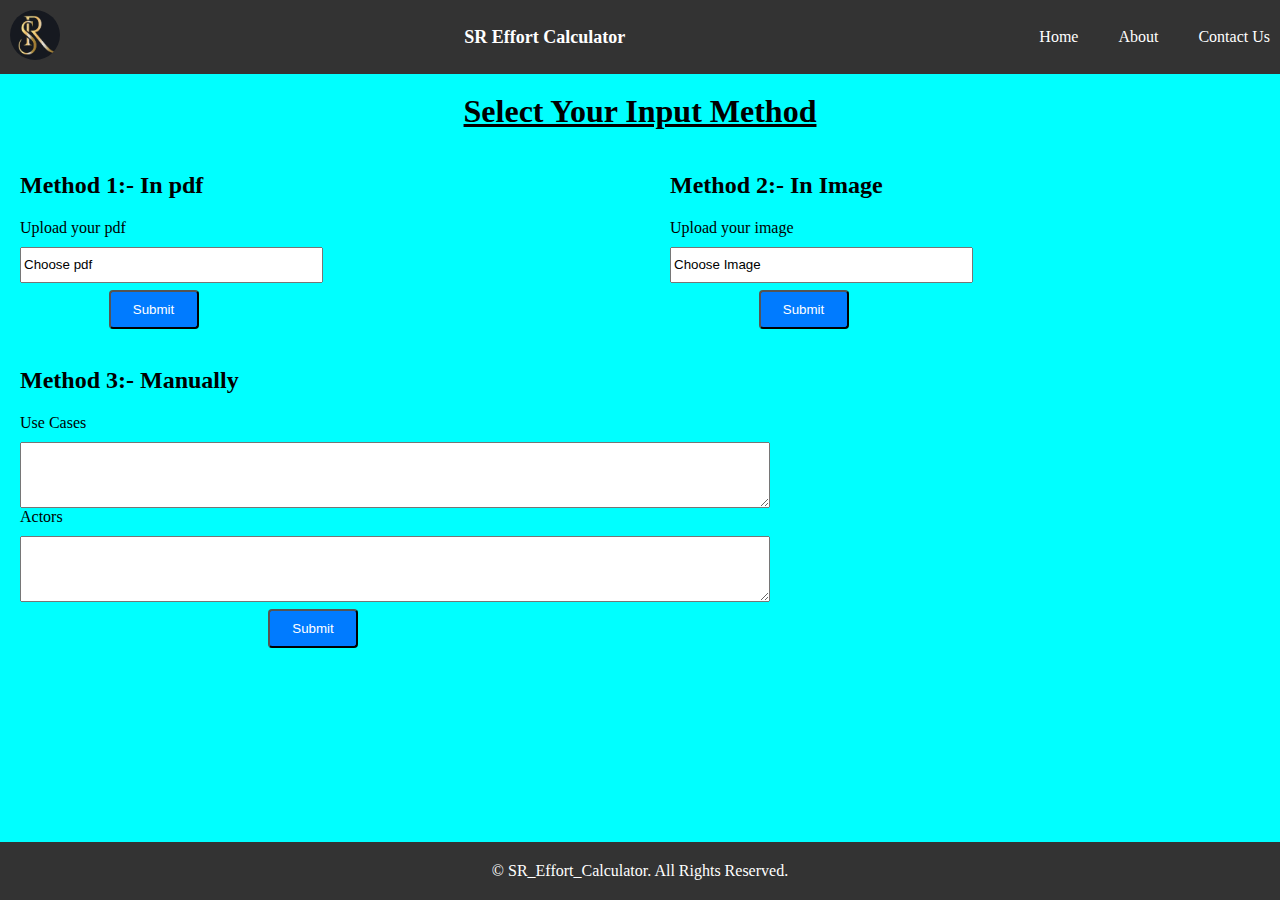
<file: templates/Effort_cal.html>
<!DOCTYPE html>
<html lang="en">

<head>
	<meta charset="UTF-8">
	<meta http-equiv="X-UA-Compatible" content="IE=edge">
	<meta name="viewport" content="width=device-width, initial-scale=1.0">
	<title>Use-Case-diagram</title>
	<link rel="stylesheet" type="text/css" href="static/sat1.css">
</head>

<body>
	<header class="fixed-header">
		<div class="logo">
			<img src="static/logo_sr.jpg" alt="Logo">
		</div>
		<div class="company-name">
			SR Effort Calculator
		</div>
		<nav>
			<ul>
				<li><a href="index.html">Home</a></li>
				<li><a href="about.html">About</a></li>
				<li><a href="contact_us.html">Contact Us</a></li>
			</ul>
		</nav>
	</header>
	<br><br><br><br>
	<main>
		<h1>
			<center> <u> Select Your Input Method </u></center>
		</h1>
		<div class="img_pdf">
			<div class="pdf">
				<h2>Method 1:- In pdf</h2>
				<form action="" method="post">
					<label for="pdf"> Upload your pdf </label>
					<input class="pdf_in" type="text" name="pdf" value="Choose pdf">
					<input class="button1" type="submit" value="Submit">
				</form>
			</div>
			<div class="image">
				<h2>Method 2:- In Image</h2>
				<form action="" method="post">
					<label for="imag"> Upload your image </label>
					<input class="pdf_in" type="text" name="imag" value="Choose Image">
					<input class="button2" type="submit" value="Submit">
				</form>
			</div>
		</div>
		<br>
			<h2>Method 3:- Manually</h2>
			<div class="manual">
				<form action="/Effort_cal.html" method="post">
					<label for="use_case">Use Cases</label>
					<textarea id="use_cases" name="use_case" value="Enter all Use Cases"></textarea>
					<label for="use_case">Actors</label>
					<textarea id="actors" name="actor" value="Enter all Actors"></textarea>
					<input class="button3" type="submit" value="Submit">
				</form>
			</div>

	</main>



   <br><br><br><br>

	<footer>
		<div class="copyright">
			&copy; SR_Effort_Calculator. All Rights Reserved.
		</div>
	</footer>
</body>

</html>
</file>
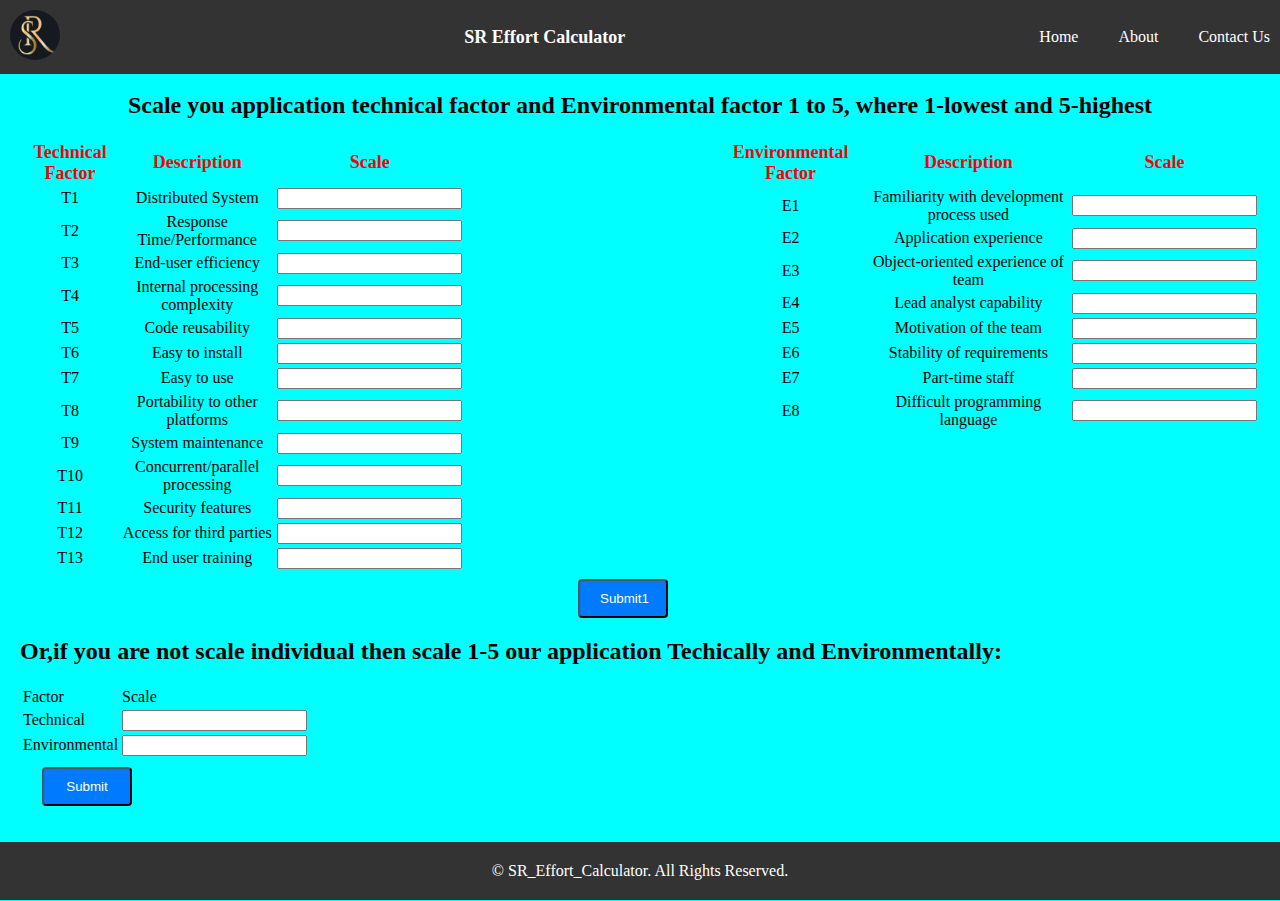
<file: templates/Effort_cal3.html>
<!DOCTYPE html>
<html lang="en">

<head>
	<meta charset="UTF-8">
	<meta http-equiv="X-UA-Compatible" content="IE=edge">
	<meta name="viewport" content="width=device-width, initial-scale=1.0">
	<title>TCF-ECF</title>
	<link rel="stylesheet" type="text/css" href="static/sat1.css">
</head>

<body>
	<header class="fixed-header">
		<div class="logo">
			<img src="static/logo_sr.jpg" alt="Logo">
		</div>
		<div class="company-name">
			SR Effort Calculator
		</div>
		<nav>
			<ul>
				<li><a href="index.html">Home</a></li>
				<li><a href="about.html">About</a></li>
				<li><a href="contact_us.html">Contact Us</a></li>
			</ul>
		</nav>
	</header>
	<br><br><br><br>
	<main class="e3">
		<h2>
			<center>Scale you application technical factor and Environmental factor 1 to 5, where 1-lowest and 5-highest
			</center>
		</h2>
		<div class="tec_env">
			<div class="techni">
				<form action="/Effort_cal3.html" method="post">
					<table>
						<tr>
							<th>Technical Factor</th>
							<th>Description</th>
							<th>Scale</th>
						</tr>
						<tr>
							<td>T1</td>
							<td>Distributed System</td>
							<td><input type="text" name="T1"></td>
						</tr>
						<tr>
							<td>T2</td>
							<td>Response Time/Performance </td>
							<td><input type="text" name="T2"></td>
						</tr>
						<tr>
							<td>T3</td>
							<td>End-user efficiency</td>
							<td><input type="text" name="T3"></td>
						</tr>
						<tr>
							<td>T4</td>
							<td>Internal processing complexity</td>
							<td><input type="text" name="T4"></td>
						</tr>
						<tr>
							<td>T5</td>
							<td>Code reusability</td>
							<td><input type="text" name="T5"></td>
						</tr>
						<tr>
							<td>T6</td>
							<td>Easy to install</td>
							<td><input type="text" name="T6"></td>
						</tr>
						<tr>
							<td>T7</td>
							<td>Easy to use</td>
							<td><input type="text" name="T7"></td>
						</tr>
						<tr>
							<td>T8</td>
							<td>Portability to other platforms</td>
							<td><input type="text" name="T8"></td>
						</tr>
						<tr>
							<td>T9</td>
							<td>System maintenance</td>
							<td><input type="text" name="T9"></td>
						</tr>
						<tr>
							<td>T10</td>
							<td>Concurrent/parallel processing</td>
							<td><input type="text" name="T10"></td>
						</tr>
						<tr>
							<td>T11</td>
							<td>Security features</td>
							<td><input type="text" name="T11"></td>
						</tr>
						<tr>
							<td>T12</td>
							<td>Access for third parties</td>
							<td><input type="text" name="T12"></td>
						</tr>
						<tr>
							<td>T13</td>
							<td>End user training</td>
							<td><input type="text" name="T13"></td>
						</tr>
					</table>
			</div>
			<div class="environ">
				<table>
					<tr>
						<th>Environmental Factor</th>
						<th>Description</th>
						<th>Scale</th>
					</tr>
					<tr>
						<td>E1</td>
						<td>Familiarity with development process used </td>
						<td><input type="text" name="E1"></td>
					</tr>
					<tr>
						<td>E2</td>
						<td>Application experience</td>
						<td><input type="text" name="E2"></td>
					</tr>
					<tr>
						<td>E3</td>
						<td>Object-oriented experience of team</td>
						<td><input type="text" name="E3"></td>
					</tr>
					<tr>
						<td>E4</td>
						<td>Lead analyst capability</td>
						<td><input type="text" name="E4"></td>
					</tr>
					<tr>
						<td>E5</td>
						<td>Motivation of the team</td>
						<td><input type="text" name="E5"></td>
					</tr>
					<tr>
						<td>E6</td>
						<td>Stability of requirements</td>
						<td><input type="text" name="E6"></td>
					</tr>
					<tr>
						<td>E7</td>
						<td>Part-time staff</td>
						<td><input type="text" name="E7"></td>
					</tr>
					<tr>
						<td>E8</td>
						<td>Difficult programming language</td>
						<td><input type="text" name="E8"></td>
					</tr>
				</table>
			</div>
		</div>
		<input type="submit" value="Submit1" class="button4" name="submit1">
		</form>
		<div class="or_tcf">
          <h2>Or,if you are not scale individual then scale 1-5 our application Techically and Environmentally: </h2>
          <form action="/Effort_cal3.html" method="post">
			<div class="Ushort">
			<table>
				<tr>
					<td>Factor</td>
					<td>Scale</td>
				</tr>
				<tr>
					<td>Technical</td>
					<td><input type="text" name="techt"></td>
				</tr>
				<tr>
					<td>Environmental</td>
					<td><input type="text" name="envt"></td>
				</tr>
				<tr>
					<td><input type="submit" value="Submit" class="button3"></td>
				</tr>
			</table>
		</div>

		  </form>
		</div>

	</main>
	<br><br><br><br>
	<footer>
		<div class="copyright">
			&copy; SR_Effort_Calculator. All Rights Reserved.
		</div>
	</footer>

</body>

</html>
</file>
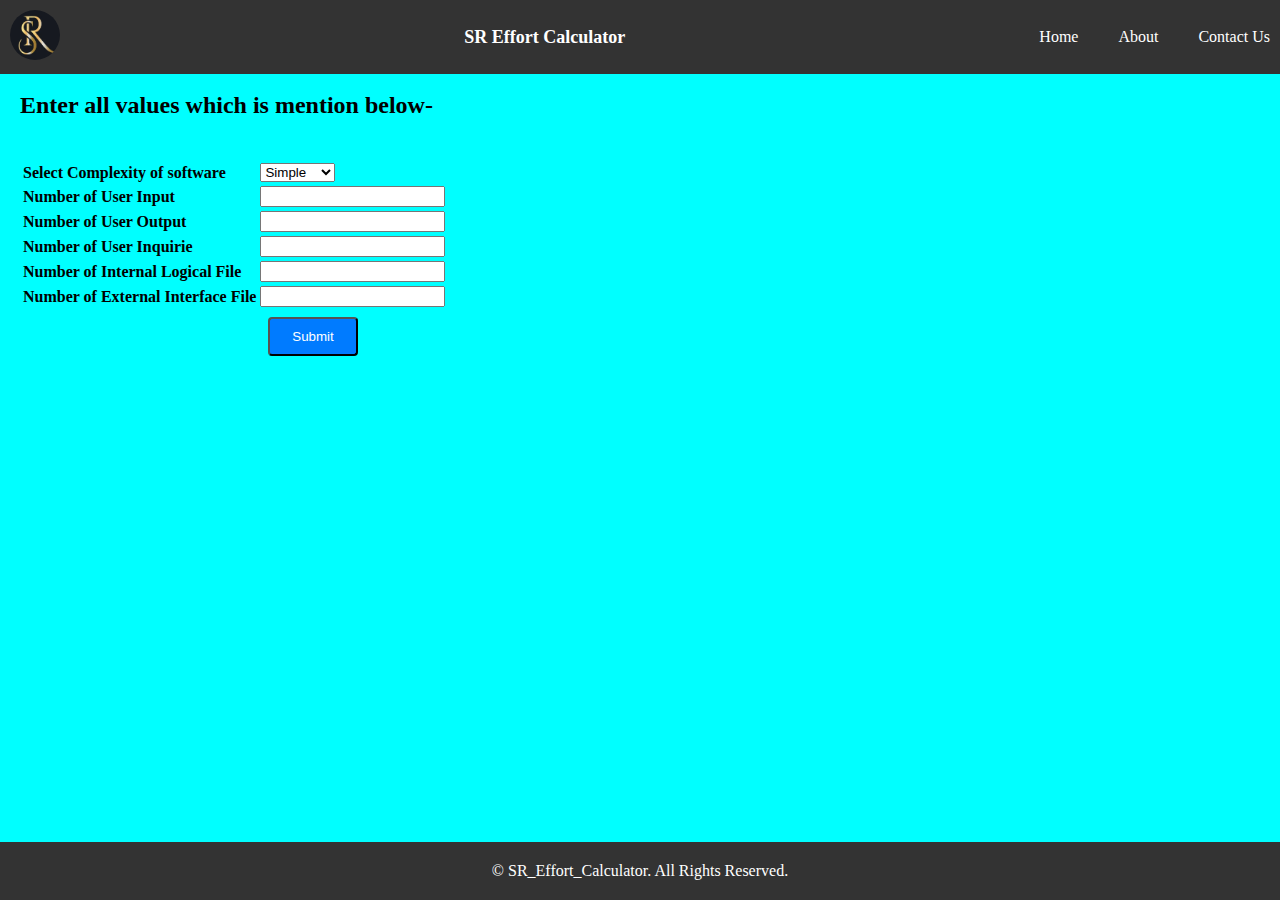
<file: templates/functional.html>
<!DOCTYPE html>
<html>

<head>
	<title>functional-cal1</title>
	<link rel="stylesheet" type="text/css" href="static/sat1.css">
</head>

<body>
	<header class="fixed-header">
		<div class="logo">
			<img src="static/logo_sr.jpg" alt="Logo">
		</div>
		<div class="company-name">
			SR Effort Calculator
		</div>
		<nav>
			<ul>
				<li><a href="index.html">Home</a></li>
				<li><a href="about.html">About</a></li>
				<li><a href="contact_us.html">Contact Us</a></li>
			</ul>
		</nav>
	</header>
	<br><br><br><br>
	<main>
		<h2>Enter all values which is mention below-</h2>
		<form action="functional.html" method="post">
			<h4>
			<table>
				<tr>
					<td>Select Complexity of software</td>
					<td><select name="Complexity">
						<option value="Simple">Simple</option>
						<option value="Average">Average</option>
						<option value="Complex">Complex</option>
					</td>
				</tr>
				<tr>
					<td>Number of User Input</td>
					<td><input type="menu" name="U1"></td>
				</tr>
				<tr>
					<td>Number of User Output</td>
					<td><input type="text" name="U2"></td>
				</tr>
				<tr>
					<td>Number of User Inquirie</td>
					<td><input type="text" name="U3"></td>
				</tr>
				<tr>
					<td>Number of Internal Logical File</td>
					<td><input type="text" name="U4"></td>
				</tr>
				<tr>
					<td>Number of External Interface File</td>
					<td><input type="text" name="U5"></td>
				</tr>
			</table>
			<input type="submit" value="Submit" class="button3">
		</h4>
		</form>
		
	</main>
	<br><br><br><br>
	<footer>
		<div class="copyright">
			&copy; SR_Effort_Calculator. All Rights Reserved.
		</div>
	</footer>

</body>

</html>
</file>
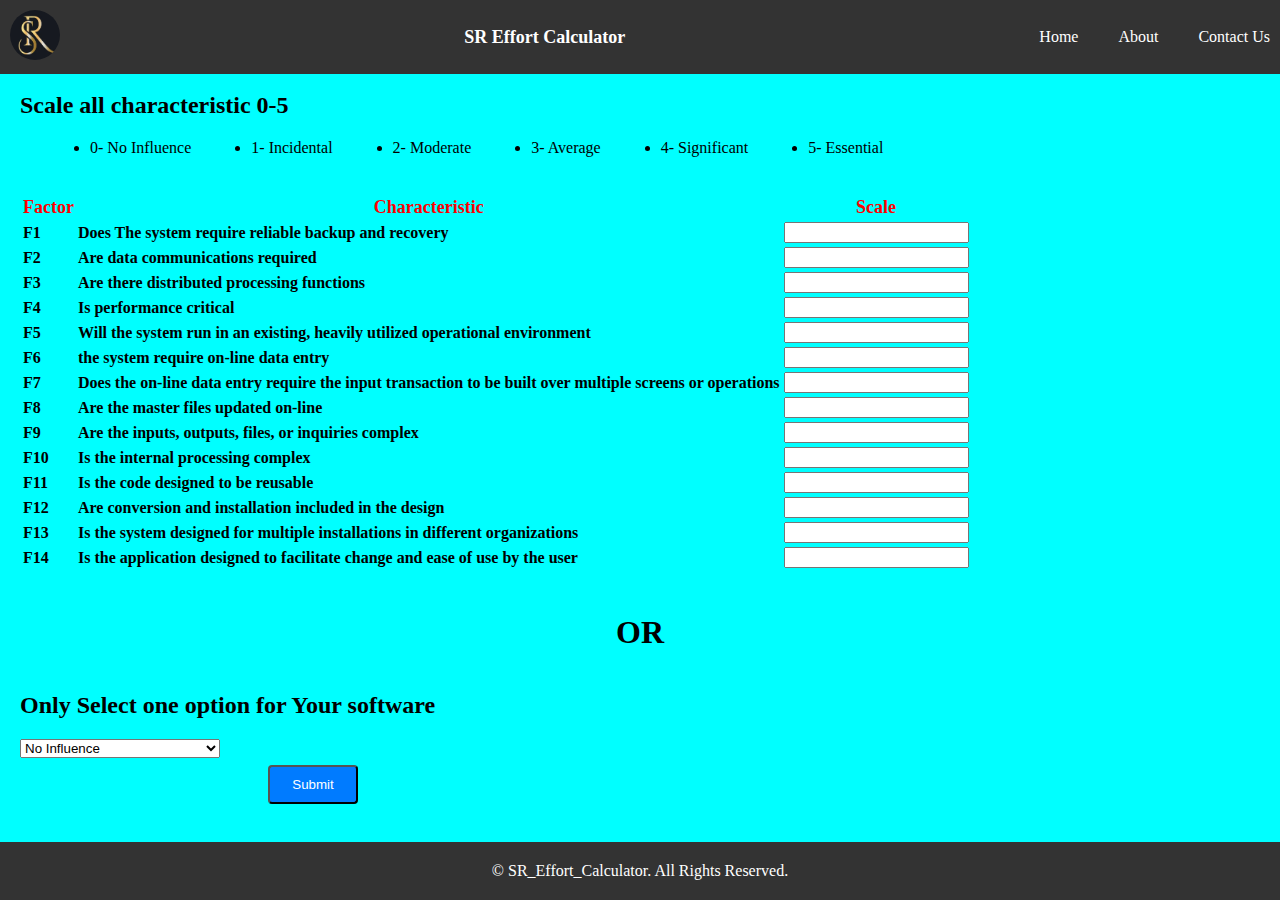
<file: templates/functional2.html>
<!DOCTYPE html>
<html>

<head>
    <title>functional-cal2</title>
    <link rel="stylesheet" type="text/css" href="static/sat1.css">
</head>

<body>
    <header class="fixed-header">
        <div class="logo">
            <img src="static/logo_sr.jpg" alt="Logo">
        </div>
        <div class="company-name">
            SR Effort Calculator
        </div>
        <nav>
            <ul>
                <li><a href="index.html">Home</a></li>
                <li><a href="about.html">About</a></li>
                <li><a href="contact_us.html">Contact Us</a></li>
            </ul>
        </nav>
    </header>
    <br><br><br><br>
    <main>
        <h2>Scale all characteristic 0-5</h2>
        <ul class="classi">
            <li>0- No Influence</li>
            <li>1- Incidental</li>
            <li>2- Moderate</li>
            <li>3- Average</li>
            <li>4- Significant</li>
            <li>5- Essential</li>
        </ul>
        <form action="functional2.html" method="post">
            <h4>
            <table>
                <tr><th>Factor</th>
                        <th>Characteristic</th>
                        <th>Scale</th>
                </tr>
                
                    <tr>
                        <td>F1</td>
                        <td> Does The system require reliable backup and recovery</td>
                        <td><input type="text" name="F1"></td>
                    </tr>
                    <tr>
                        <td>F2</td>
                        <td> Are data communications required</td>
                        <td><input type="text" name="F2"></td>
                    </tr>
                    <tr>
                        <td>F3</td>
                        <td> Are there distributed processing functions</td>
                        <td><input type="text" name="F3"></td>
                    </tr>
                    <tr>
                        <td>F4</td>
                        <td> Is performance critical</td>
                        <td><input type="text" name="F4"></td>
                    </tr>
                    <tr>
                        <td>F5</td>
                        <td> Will the system run in an existing, heavily utilized operational environment</td>
                        <td><input type="text" name="F5"></td>
                    </tr>
                    <tr>
                        <td>F6</td>
                        <td> the system require on-line data entry</td>
                        <td><input type="text" name="F6"></td>
                    </tr>
                    <tr>
                        <td>F7</td>
                        <td>Does the on-line data entry require the input transaction to be built over multiple screens
                            or operations</td>
                        <td><input type="text" name="F7"></td>
                    </tr>
                    <tr>
                        <td>F8</td>
                        <td> Are the master files updated on-line</td>
                        <td><input type="text" name="F8"></td>
                    </tr>
                    <tr>
                        <td>F9</td>
                        <td> Are the inputs, outputs, files, or inquiries complex</td>
                        <td><input type="text" name="F9"></td>
                    </tr>
                    <tr>
                        <td>F10</td>
                        <td> Is the internal processing complex</td>
                        <td><input type="text" name="F10"></td>
                    </tr>
                    <tr>
                        <td>F11</td>
                        <td> Is the code designed to be reusable</td>
                        <td><input type="text" name="F11"></td>
                    </tr>
                    <tr>
                        <td>F12</td>
                        <td> Are conversion and installation included in the design</td>
                        <td><input type="text" name="F12"></td>
                    </tr>
                    <tr>
                        <td>F13</td>
                        <td> Is the system designed for multiple installations in different organizations</td>
                        <td><input type="text" name="F13"></td>
                    </tr>
                    <tr>
                        <td>F14</td>
                        <td> Is the application designed to facilitate change and ease of use by the user</td>
                        <td><input type="text" name="F14"></td>
                    </tr>
            </table>
            </h4>
            <h1><center>OR</center></h1>
            <h2>Only Select one option for Your software</h2>
            <select name="Rate" class="menuu">
            <option value="0">No Influence</option>
            <option value="1">Incidental</option>
            <option value="2">Moderate</option>
            <option value="3">Average</option>
            <option value="4">Significant</option>
            <option value="5">Essential</option>

            <input type="submit" value="Submit" class="button3">
            </h4>
        </form>

    </main>
    <br><br><br><br>
    <footer>
        <div class="copyright">
            &copy; SR_Effort_Calculator. All Rights Reserved.
        </div>
    </footer>

</body>

</html>
</file>
<file: templates/static/sat1.css>
body {
	margin: 0;
	padding: 0;
    background-color: aqua;
}

header {
	background-color: #333;
	color: #fff;
	padding: 10px;
	text-align: center;
	display: flex;
	flex-direction: row;
	justify-content: space-between;
	align-items: center;
}
.fixed-header {
	position: fixed;
	top: 0;
	left: 0;
	width: 100%;
	z-index: 999;
  }
  
.logo-container {
    display: flex;
    align-items: center;
  }
  
.logo img{
    width: 50px;
    height: 50px;
    border-radius: 50%;
}
 
.company-name {
    margin-left: 10px;
    font-size: 18px;
    font-weight: bold;
    color: white ;
  }

nav ul {
	display: flex;
	flex-direction: row;
	list-style: none;
	margin: 0;
	padding: 0;
}

nav li {
	margin: 0 20px;
}

nav a {
	color: #fff;
	text-decoration: none;
}

nav a:hover {
	text-decoration: underline;
}

main {
	margin: 20px;
}

form {
	display: flex;
	flex-direction: column;
}

label {
	margin-bottom: 10px;
}
textarea {
	width: 60%;
	height: 60px;
}
button {
	align-self: flex-end;
	background-color: #333;
	color: #fff;
	padding: 10px;
	border: none;
	cursor: pointer;
}

button:hover {
	background-color: #555;
}
 
footer {
	background-color: #333;
	color: #fff;
	text-align: center;
	padding: 20px;
	position: fixed;
	bottom: 0;
	left: 0;
	right: 0;
}
.container {
	max-width: 960px;
	margin: 0 auto;
}

footer p {
	margin: 0;
}

.button {
    display: inline-block;
    padding: 10px 20px;
    background-color: #007bff;
    color: #fff;
    text-decoration: none;
    border-radius: 4px;
	cursor: pointer;
}
.calculator h2 {
    margin-left: 130px;
}
.index_img {
	display: flex;
}
.img1 img {
	width: 85%;
	margin: 70px;
}
.button:hover {
    background-color: #0069d9;
}
.classi {
	display: flex;
	flex-direction: row;
}
.classi li {
	margin: 0 30px;
}
table th {
	color: red;
	font-size: large;
}
.inp_para {
	display: flex;
}
.para {
	margin-left: 20%;
}
.menuu {
	width: 200px;
}
.dlu {
	margin-left: 30px;
}
dd img {
	position: relative;
}
.image-container {
	display: flex;
}
  
.image-container img {
	display: inline-block;
	margin-right: 50px;
}
.formula {
	margin-left: 60px;
}
.tcf_Ecf table {
    width: 400px;
}
.person {
	margin-left:90% ;
}
.about {
	display: flex;
}
.about_con {
	display: inline-block;
}
.about img {
	display: inline-block;
	width: 80%;
}
.about2 {
	display: grid;
	grid-template-columns: 50% 50%;
}

.about2 img {
	width: 100px;
	border-radius: 50%;
	width: 100px;
}
.img_r img {
	margin-left: 200px;
}
.img_s img {
	margin-left: 150px;
}
.img_pdf{
	display: flex;
	margin-top: 5px;
}
.pdf_in {
	height: 30px;
	margin-bottom: 7px;
	width: 50%;
}
.button1 {
    padding: 10px 20px;
    background-color: #007bff;
    color: #fff;
    border-radius: 4px;
	width: 90px;
	margin-left: 15%;
	cursor: pointer;
}

.button2 {
    padding: 10px 20px;
    background-color: #007bff;
    color: #fff;
    border-radius: 4px;
	width: 90px;
	margin-left: 15%;
	cursor: pointer;
}
.pdf {
	width: 50%;
}
.image {
	width: 50%;
    margin-left: 60px;
}
.button3 {
    padding: 10px 20px;
    background-color: #007bff;
    color: #fff;
    border-radius: 4px;
	width: 90px;
	margin-left: 20%;
	margin-top: 7px;
	cursor: pointer;
}
.tec_env {
	display: flex;
}
.environ {
	margin-left: 20%;
}
.button4 {
    padding: 10px 20px;
    background-color: #007bff;
    color: #fff;
    border-radius: 4px;
	width: 90px;
	margin-left: 45%;
	margin-top: 7px;
	cursor: pointer;
}
.tec_env td {
	text-align: center;
}
.or_tcf{
	max-width: fit-content;
}
.result_use {
	display: flex;
}
.result_use table {
	margin-left: 60px;

}
.result_use td {
	text-align: center;

}
</file>
<file: templates/static/contact.css>
.con_container {
    margin: 0 auto;
    max-width: 600px;
    padding: 10px;
  }
  
  form label {
    display: block;
    margin-bottom: 8px;
  }
  
  form input[type="text"],
  form input[type="email"],
  form textarea {
    width: 100%;
    padding: 10px;
    margin-bottom: 8px;
    border: 1px solid #ccc;
    border-radius: 4px;
    box-sizing: border-box;
  }
  
  form textarea {
    height: 100px;
  }
  
  form button[type="submit"] {
    background-color: #4CAF50;
    color: white;
    padding: 12px 20px;
    border: none;
    border-radius: 4px;
    cursor: pointer;
    float: right;
  }
  
  form button[type="submit"]:hover {
    background-color: #45a049;
  }
  textarea {
    height: 200px;
    margin-bottom: 10px;
  }
  
.my_con {
  margin-left: 10%;
  display: flex;

}
.img_side {
  margin-left: 1%;
}
.profile img {
  width: auto;
  height: 130px;
  border-radius: 50%;
}
.email {
  width: 23px;
  height: 23px;
  border-radius: 50%;
  margin-top: 6px;
  display: inline-block;
}
.e_name {
  display: inline-block;
  margin-top: 2px;
  margin-left: 3px
}
</file>
